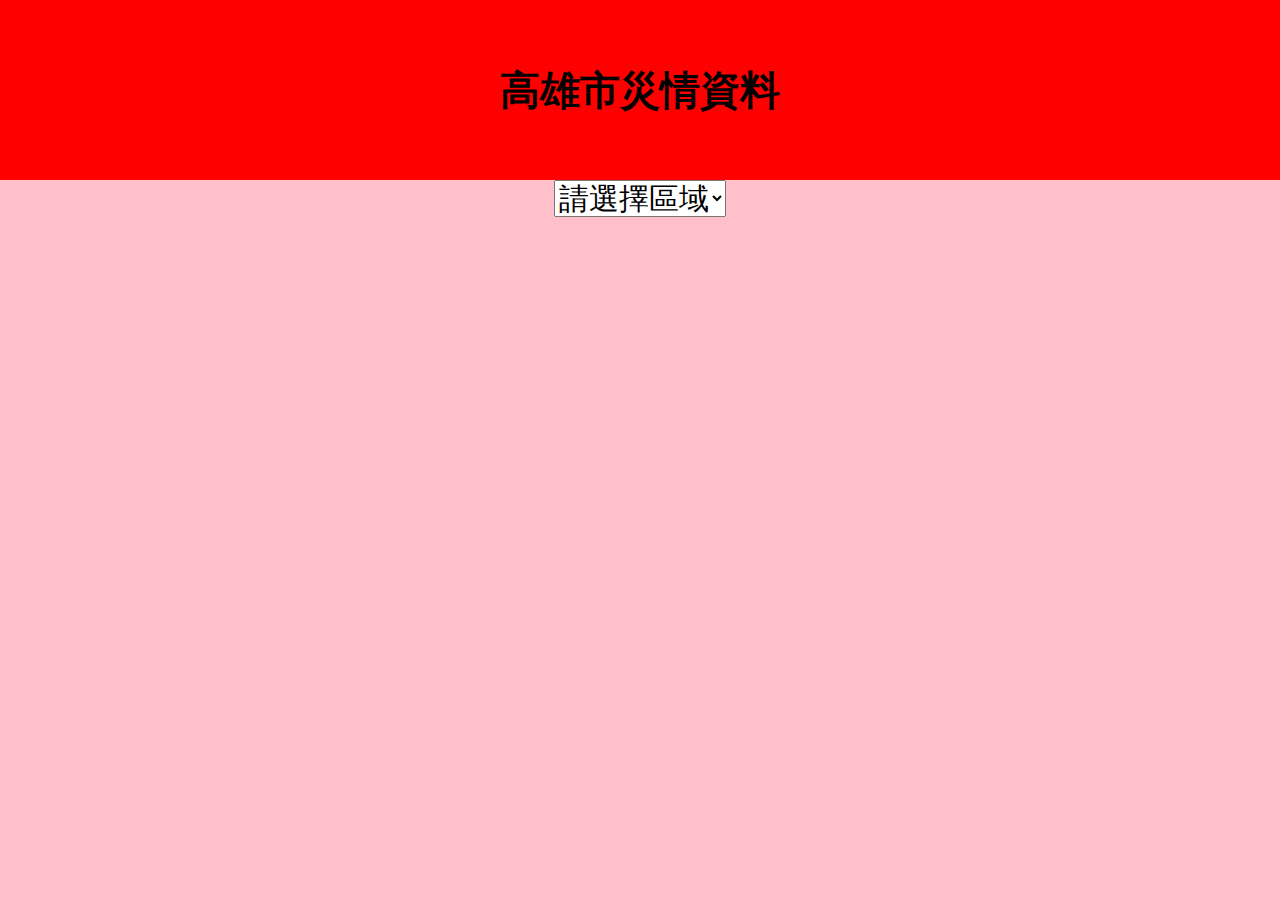
<file: index.html>
<!DOCTYPE html>
<html lang="en">

<head>
    <meta charset="UTF-8">
    <title>高雄市災情案件資料</title>
    <link rel="stylesheet" href="css/main.css">
</head>

<body>
    <header>
        <h1>高雄市災情資料</h1>
    </header>
    <section id="query">
        <form action="">
            <select id="countrySelect">
                <option value="">請選擇區域</option>
                <option value="">楠梓區</option>
                <option value="">左營區</option>
                <option value="">鼓山區</option>
                <option value="">三民區</option>
                <option value="">鹽埕區</option>
                <option value="">前金區</option>
                <option value="">新興區</option>
                <option value="">苓雅區</option>
                <option value="">前鎮區</option>
                <option value="">旗津區</option>
                <option value="">小港區</option>
                <option value="">鳳山區</option>
                <option value="">大寮區</option>
                <option value="">鳥松區</option>
                <option value="">林園區</option>
                <option value="">仁武區</option>
                <option value="">大樹區</option>
                <option value="">大社區</option>
                <option value="">岡山區</option>
                <option value="">路竹區</option>
                <option value="">橋頭區</option>
                <option value="">梓官區</option>
                <option value="">彌陀區</option>
                <option value="">永安區</option>
                <option value="">燕巢區</option>
                <option value="">田寮區</option>
                <option value="">阿蓮區</option>
                <option value="">茄萣區</option>
                <option value="">湖內區</option>
                <option value="">旗山區</option>
                <option value="">美濃區</option>
                <option value="">內門區</option>
                <option value="">杉林區</option>
                <option value="">甲仙區</option>
                <option value="">六龜區</option>
                <option value="">茂林區</option>
                <option value="">桃源區</option>
                <option value="">那瑪夏區</option>
            </select>
        </form>
       

        <div id="showdata">
            <div id="test"></div>
        </div>
    </section>
    <script src="js/main.js"></script>
</body>

</html>
</file>
<file: css/main.css>
* {
	padding: 0;
	margin: 0;
}
ul {
	list-style: none;
}
header {
	width:100%;
	height: 20vh;
	background: red;
	position: relative;
}

header h1 {
	display: block;
	font-size: 40px;
	position: absolute;
	left: 50%;
	top: 50%;
	transform: translate(-50%,-50%);
}

#query {
	width: 100%;
	min-height: 80vh;
	background: pink;
	position: relative;
}
select {
	display: block;
	font-size: 30px;
	margin: 0 auto;
}

.queryDataTable {
	border: solid 1px;
	display: table;
	margin: 0 auto;
}

.tableRow {
	display: table-row;
}

.tableColumn {
	border: solid 1px;
	text-align: right;
	display: table-cell;
	padding: 2px 0 2px 10px;
}


#showdata ul {
	display: inline-block;
	background: green;
	width: 300px;
	margin: 10px 20px;
	vertical-align: top;
	border: 1px solid;
}

#showdata li {
	border: 1px solid;
}
</file>
